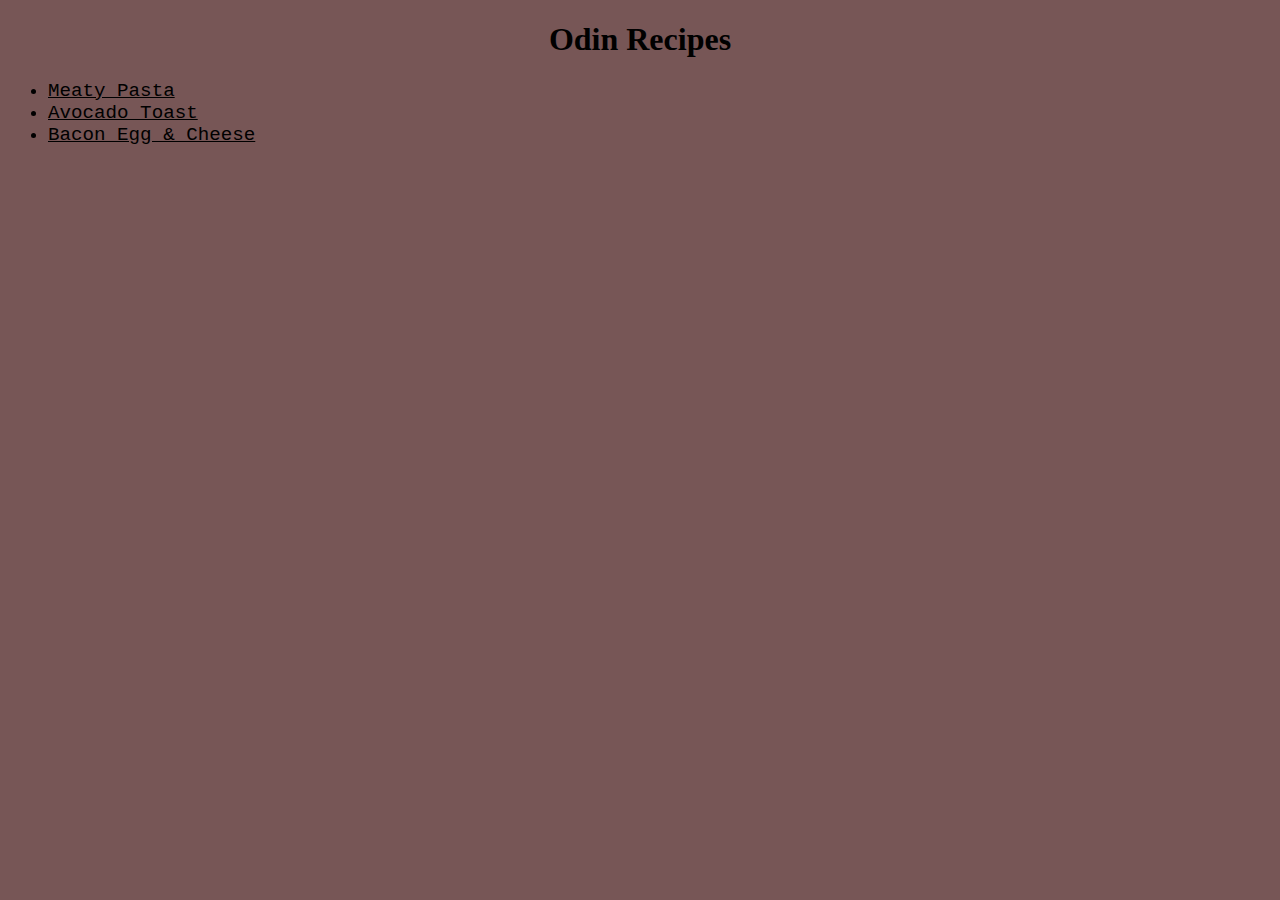
<file: index.html>
<!DOCTYPE html>
<html lang="en">
    <head>
        <title>Recipe Project</title>
        <meta charset="utf-8">
        <meta name="viewport" content="width=device-width initial-scale=1.0">
        <link rel="stylesheet" href="styles.css">
    </head>

    <body>
        <h1 class="title">Odin Recipes</h1>
        <ul>
            <li><a href="./recipes/meaty-pasta.html" target="_blank">Meaty Pasta</a></li>
            <li><a href="./recipes/avocado-toast.html" target="_blank">Avocado Toast</a></li>
            <li><a href="./recipes/bec-salt-pep-ketchup.html" target="_blank">Bacon Egg & Cheese</a></li>
        </ul>
        
    </body>
</html>
</file>
<file: styles.css>
h1 {
    text-align: center;
    }

body {
    background-color: rgb(119, 86, 86);
}

img {
    width: 50%;
    height: auto;    
}

a {
    color: black;    
}

a:hover {
    color: white;
}

ul li {
    font-family: 'Courier New', Courier, monospace;
    font-size: larger;
}

figure {
    text-align: center;
}
</file>
